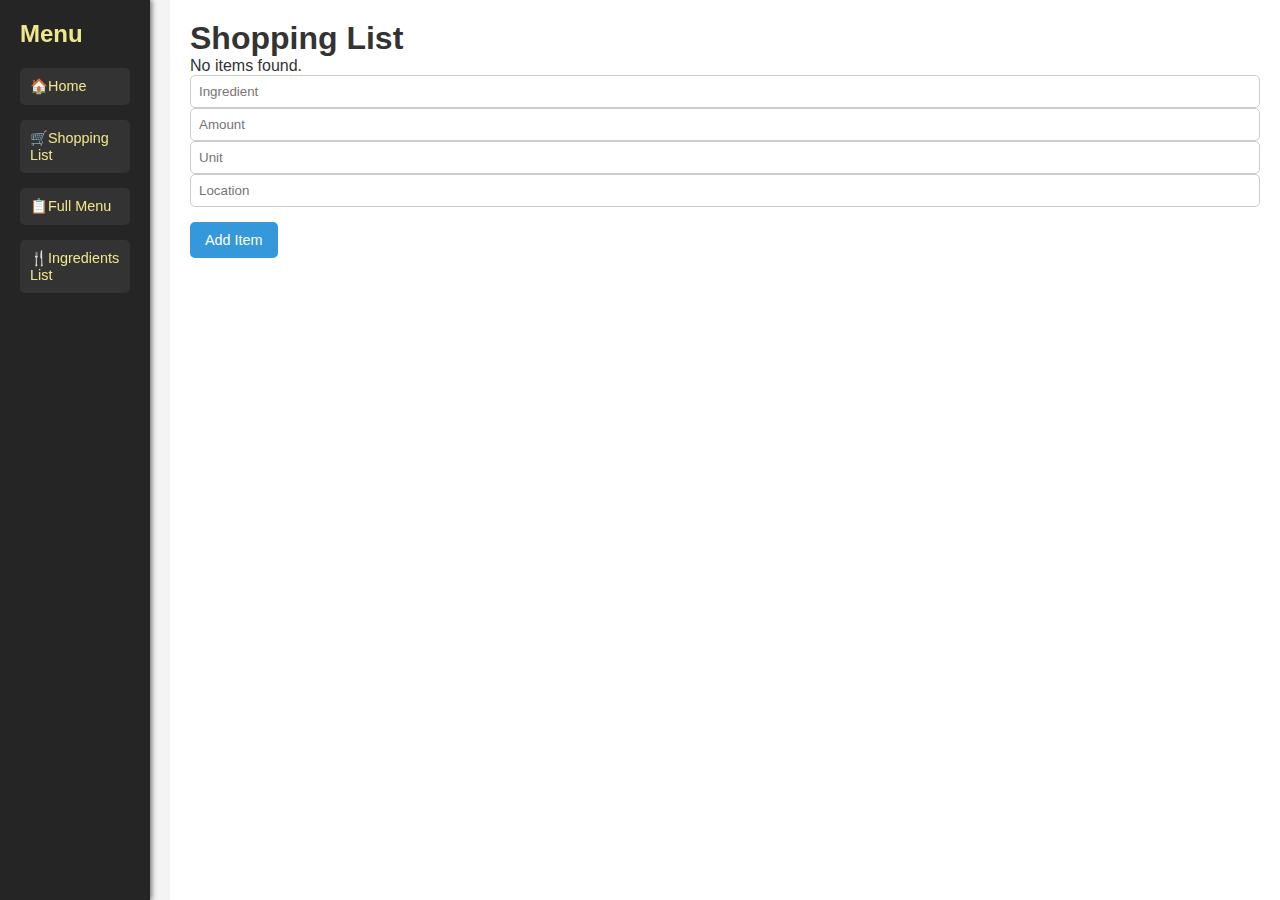
<file: shoppingList.html>
<!DOCTYPE html>
<html lang="en">
<head>
    <meta charset="UTF-8">
    <meta name="viewport" content="width=device-width, initial-scale=1.0">
    <title>Meal Planner - Shopping List</title>
    <link rel="stylesheet" href="TESTstyles.css">
    <!-- Add Google Fonts -->
    <link href="https://fonts.googleapis.com/css2?family=Open+Sans:wght@700&display=swap" rel="stylesheet">
</head>
<body>
    <div class="sidebar">
        <h2>Menu</h2>
        <button class="submenu-button" onclick="location.href='index.html'" aria-label="Home">
            <span class="icon">🏠</span>Home
        </button>
        <button class="submenu-button" onclick="location.href='ShoppingList.html'" aria-label="Shopping List">
            <span class="icon">🛒</span>Shopping List
        </button>
        <button class="submenu-button" onclick="location.href='TESTmenulist.html'" aria-label="Full Menu">
            <span class="icon">📋</span>Full Menu
        </button>
        <button class="submenu-button" onclick="location.href='ingredientsList.html'" aria-label="Ingredients List">
            <span class="icon">🍴</span>Ingredients List
        </button>
    </div>

    <div class="content">
        <h1>Shopping List</h1>
        <div id="shopping-list-container"></div> <!-- Ensure this element exists -->
        <form id="new-item-form">
            <input type="text" id="ingredient" placeholder="Ingredient" required>
            <input type="number" id="amount" placeholder="Amount" step="any" min="0" required>
            <input type="text" id="unit" placeholder="Unit" required>
            <input type="text" id="location" placeholder="Location">
            <button type="submit">Add Item</button>
        </form>
    </div>

    <script type="module" src="TESTshoppingList.js"></script>
</body>
</html>
</file>
<file: TESTstyles.css>
body {
    font-family: Arial, sans-serif;
    margin: 0;
    padding: 0;
    background-color: #f4f4f4; /* Light background for the main content */
    color: #333; /* Dark text color for contrast */
    display: flex;
}

.sidebar {
    width: 150px;
    background-color: #252525; /* Darker sidebar */
    padding: 20px;
    height: 100vh; /* Full viewport height */
    box-shadow: 2px 0 5px rgba(0, 0, 0, 0.5);
    position: fixed; /* Fix the sidebar in place */
    top: 0; /* Align to the top of the viewport */
    left: 0; /* Align to the left of the viewport */
    overflow-y: auto; /* Add vertical scroll if content overflows */
}


    .sidebar h2 {
        color: #f0e68c; /* Gold color for sidebar heading */
        margin: 0 0 20px 0;
    }
.submenu-button {
    display: block;
    width: 100%;
    padding: 10px;
    margin-bottom: 10px;
    background-color: #34495e;
    color: #f0e68c;
    border: none;
    border-radius: 5px;
    text-align: left;
    cursor: pointer;
    transition: background 0.3s;
}

    .submenu-button:hover {
        background-color: #3b5998;
    }

.content {
    margin-left: 220px;
    padding: 20px;
    flex-grow: 1;
    background-color: #ecf0f1;
    min-height: 100vh;
}


.week-container {
    margin-top: 20px;
}

.submenu-button {
    width: 100%; /* Full width of the container */
    margin-bottom: 15px; /* Increased space between buttons */
    padding: 10px; /* Inner spacing for the buttons */
    background-color: #333; /* Dark background color for submenu */
    color: #f0e68c; /* Gold text color */
    border: none; /* No border */
    border-radius: 5px; /* Rounded corners */
    cursor: pointer; /* Pointer on hover */
    transition: background 0.3s; /* Smooth background transition */
}

    .submenu-button:hover {
        background-color: #444; /* Darker on hover */
    }

.content {
    flex-grow: 1;
    padding: 20px;
    display: flex;
    flex-direction: column; /* Stack content vertically */
    background-color: #ffffff; /* Light background for content area */
    margin-left: 170px; /* Add left margin to account for the sidebar width and padding */
}

.modal {
    display: none;
    position: fixed;
    z-index: 1000;
    left: 0;
    top: 0;
    width: 100%;
    height: 100%;
    overflow: auto;
    background-color: rgba(0, 0, 0, 0.4);
}

.modal-content {
    background-color: #ffffff; /* Light background for modal */
    margin: 15% auto;
    padding: 20px;
    border: 1px solid #3498db; /* Border color */
    border-radius: 8px;
    width: 80%;
    max-width: 500px;
}

button {
    background-color: #3498db; /* Button color */
    color: white; /* Text color */
    border: none; /* No border */
    padding: 10px 15px;
    border-radius: 5px; /* Rounded corners */
    cursor: pointer; /* Pointer on hover */
    transition: background 0.3s;
}

    button:hover {
        background-color: #2980b9; /* Darker on hover */
    }

#successMessage {
    color: #f0e68c; /* Gold color for success messages */
    margin-top: 10px; /* Space above */
    display: none; /* Hidden by default */
}

/* New classes for specific text colors */

#mealDropdown, #editIngredientInput, #editAisleInput {
    padding: 10px; /* Padding for input fields */
    margin-bottom: 10px; /* Space below input fields */
    font-size: 16px; /* Font size for inputs */
    width: calc(100% - 20px); /* Full width minus padding */
}

/* Add styling for a new header */


#customMenuList {
    width: 98%; /* Adjust width to your preference */
    max-width: 1000px;
    height: auto;
    max-height: 800px;
    overflow-y: auto;
    padding: 4px;
    margin: 0 auto;
    margin-top: 10px; /* Adjust this to set space above the entire custom menu */
    background-color: #f1f1f1;
    border: 1px solid #ccc;
    border-radius: 8px;
}

.day-container {
    display: flex;
    flex-direction: column;
    gap: 20px;
    padding: 25px;
}

    .day-container h3 {
        margin-top: 0; /* Reset margin to avoid conflicting with #customMenuList */
        margin-bottom: 10px; /* Adjust spacing below if needed */
        text-align: left;
    }

.day {
    border: 1px solid #ccc;
    padding: 20px;
    margin-bottom: 10px;
    background-color: #f7f7f7;
    border-radius: 8px;
    height: 100px;
}

    .day h4 {
        margin-top: 5px;
        margin-bottom: 15px;
        font-size: 1.0em;
    }

.meal-type {
    flex: 1; /* Ensures all meal-type boxes have the same width */
    text-align: center;
    padding: 10px;
    border: 1px solid #ccc;
    border-radius: 5px;
    transition: background-color 0.3s ease;
}


    .meal-type i {
        font-size: 1.5em;
        color: #333;
        transition: color 0.3s ease;
    }


.day:hover, .meal-type:hover {
    background-color: #e0e0e0;
    cursor: pointer;
}

/* General Reset */
* {
    margin: 0;
    padding: 0;
    box-sizing: border-box;
}

/* Main Container Styles */
.menu-grid {
    padding: 10px;
}


/* Weekly Container Styles */
.week-container {
    position: relative; /* Ensure positioned elements work */
    width: 100%;
    padding: 10px;
    background: #eaeaea;
    margin-bottom: 20px; /* Space between weeks */
    border: 2px solid #ccc;
    border-radius: 6px;
    text-align: center; /* Center the content inside the week container */
    display: flex;
    flex-direction: column;
    align-items: center;
}

.button-container {
    margin-top: 0; /* Remove the gap between day containers and button */
    display: flex;
    justify-content: center;
    width: 100%; /* Ensure it spans the full width */
}

/* Specific styles for the shopping list button */
.shopping-list-btn {
    background-color: #252525; /* Match sidebar button background color */
    color: #f0e68c; /* Match sidebar button text color */
    border: none; /* No border */
    padding: 10px 20px; /* Adjust padding as needed */
    border-radius: 5px; /* Rounded corners */
    cursor: pointer; /* Pointer on hover */
    transition: background 0.3s;
}

    .shopping-list-btn:hover {
        background-color: #3b5998; /* Match sidebar button hover color */
    }



/* Days Row */
.days-row {
    display: flex;
    flex-wrap: nowrap;
    gap: 10px;
    margin-bottom: 20px; /* Space below days row for the button */
}


/* Day Container (Remove margin-right) */
.day-container {
    width: calc((100% - 60px) / 7); /* 60px accounts for 6 gaps of 10px */
    min-width: 90px; /* Keep minimum width for responsiveness */
    background: #f9f9f9;
    padding: 8px;
    border: 1px solid #ccc;
    border-radius: 4px;
    text-align: center;
    margin-right: 0; /* Ensure no extra margin */
    margin-bottom: -30px;
    height: auto; /* Allow height to adjust based on content */
}

/* Meal Container (Keep Internal Alignment) */
.meal-container {
    background: #fff;
    padding: 5px; /* Inner padding */
    border: 1px solid #ddd;
    border-radius: 4px;
    text-align: left;
    display: flex;
    flex-direction: column; /* Align items vertically */
    justify-content: space-between; /* Space between items */
    margin-bottom: 0px; /* Vertical space between meal containers */
    flex-grow: 1; /* Allow items to grow and fill the container */
}


/* Meal Type Header */
.meal-type-header {
    font-size: 0.75em;
    font-weight: bold;
    color: #555;
    margin-bottom: 2px;
    text-align: left;
}

/* Meal Item List */
.meal-list {
    list-style: none;
    padding: 0;
    margin: 0;
    flex-grow: 1; /* Fill available space */
}

.meal-item {
    font-size: 0.7em;
    color: #666;
    margin: 1px 0;
}

    .meal-item:hover {
        color: #333;
        font-weight: bold;
    }

    .meal-item span {
        color: #333;
        font-weight: bold;
    }

/* No Meals Planned Text */
.no-meals-text {
    font-size: 0.7em;
    color: #999;
    margin: 2px 0;
    text-align: left;
    font-family: Arial, sans-serif;
}

/* Consistency Fixes */
.day-container,
.meal-container,
.meal-type-header,
.meal-item {
    font-family: Arial, sans-serif;
}

/* Further Spacing Fixes */
.meal-type-header, .meal-item {
    line-height: 1.2em; /* Consistent line spacing */
}

.meal-item {
    padding-left: 2px; /* Even text alignment */
}

/* Shopping List Styles */
/* Shopping List Styles */
/* Shopping List Item - Vertical Alignment with Adjustable Widths */
.shopping-list-item {
    display: grid;
    grid-template-columns: repeat(3, 1fr) 1fr; /* 3 content columns + 1 column for buttons */
    grid-template-rows: auto auto; /* First row for headers, second row for values */
    gap: 10px; /* Space between rows and columns */
    padding: 8px;
    margin-bottom: 8px;
    background: #f4f4f4;
    border: 1px solid #ccc;
    border-radius: 4px;
    align-items: start; /* Align items to the top */
    justify-items: center; /* Center items horizontally */
    position: relative; /* Enable positioning for the edit form */
}

/* Location Header */
.location-header {
    text-align: center; /* Ensures text is centered */
    font-size: 1.5em;
    font-weight: bold;
    margin: 10px 0; /* Adjusts spacing */
    color: #333;
    width: 100%; /* Ensures it spans the full container */
    display: block; /* Prevents layout issues */
}

/* Header Labels */
.value-header {
    font-size: 0.9em;
    font-weight: bold;
    color: #555;
    text-align: center;
    grid-row: 1; /* Place in the first row */
    margin-bottom: 30px; /* Adjust space below the header */
}

/* Adjust the margin-top of the value-box */
.value-box {
    padding: 8px 12px;
    margin-top: -35px; /* Adjust space above the box */
    background: #fff;
    border: 1px solid #ccc;
    border-radius: 4px;
    font-size: 0.9em;
    text-align: center;
    grid-row: 2; /* Place in the second row */
    white-space: nowrap; /* Prevent wrapping */
    width: 100%; /* Allow dynamic adjustment */
}

/* Buttons Section - Center Edit and Delete buttons */
.button-container {
    display: flex; /* Use flexbox for alignment */
    flex-direction: row; /* Align buttons horizontally */
    justify-content: center; /* Center the buttons within the container */
    align-items: center; /* Center the buttons vertically */
    gap: 10px; /* Adjust the gap between buttons */
    width: 70%; /* Adjust the width as needed */
    margin-top: -20px; /* Add space above the button container */
}

/* Edit Button Styling */
.edit-btn {
    background: #333; /* New blue background */
    color: white;
    border: none;
    padding: 10px 20px;
    border-radius: 4px;
    font-size: 1em;
    cursor: pointer;
    transition: background 0.3s ease;
    flex: 1;
    max-width: 80px;
    text-align: center;
    margin-top:30px;
}

/* Delete Button Styling */
.delete-btn {
    background: #333; /* Red background */
    color: white;
    border: none;
    padding: 10px 20px;
    border-radius: 4px;
    font-size: 1em;
    cursor: pointer;
    transition: background 0.3s ease;
    flex: 1;
    max-width: 80px;
    text-align: center;
    margin-top: 30px;
}

    .delete-btn:hover {
        background: #c0392b; /* Darker red on hover */
    }

    


/* Edit Form Wrapper - Center Alignment */
/* Center the Edit Form Wrapper in the Parent */
/* Center the Edit Form Wrapper Within the Grid */
.edit-form-wrapper {
    position: fixed; /* Overlay the edit form */
    top: 50%;
    left: 50%;
    transform: translate(-50%, -50%); /* Center the form */
    display: flex;
    flex-direction: column; /* Stack form elements */
    justify-content: center; /* Center vertically */
    align-items: center; /* Center horizontally */
    width: 100%; /* Full width */
    max-width: 500px; /* Set a maximum width */
    background: #f9f9f9; /* Form background */
    padding: 10px; /* Match the detail box padding */
    box-sizing: border-box;
    border: 1.5px solid rgba(0, 0, 0, 0.5); /* Match the detail box border color */
    border-radius: 8px; /* Match the detail box border radius */
    box-shadow: 0 4px 8px rgba(0, 0, 0, 0.1); /* Subtle shadow */
    z-index: 10; /* Ensure it appears above other content */
    line-height: 1.5; /* Adjust line height for better readability */
    font-family: Arial, sans-serif; /* Ensure consistent font */
}

/* Edit Form */
.edit-form {
    display: flex;
    flex-direction: column;
    gap: 10px; /* Space between form fields */
    width: 100%; /* Use full width of the wrapper */
    max-width: 500px; /* Set a maximum width */
    text-align: left; /* Align text in inputs and labels to the left */
}

    /* Form Labels */
    .edit-form label {
        font-size: 0.9em;
        font-weight: bold;
        color: #333; /* Dark text color */
        margin-bottom: -5px;
        font-family: Arial, sans-serif; /* Ensure consistent font */
    }

.edit-form-header {
    font-size: 0.9em; /* Adjust the font size as needed */
    font-weight: bold;
    color: #333; /* Adjust the color as needed */
    text-align: left; /* Center the text */
    margin-bottom: 5px; /* Adjust the space below the header */
    font-family: Arial, sans-serif; /* Ensure consistent font */
}


    /* Input Fields */
    .edit-form input[type="number"],
    .edit-form input[type="text"],
    .edit-form .value-box {
        width: 100%;
        padding: 8px;
        border: 1px solid #ccc;
        border-radius: 5px;
        font-size: 0.9em;
        background: #fff;
        text-align: left; /* Align text in inputs to the left */
        font-family: Arial, sans-serif; /* Ensure consistent font */
    }

/* Buttons */
/* Form Buttons Section */
.form-buttons {
    display: flex;
    justify-content: center; /* Center the buttons horizontally */
    gap: 10px; /* Adjust the space between Save and Cancel buttons */
    margin-top: -10px; /* Space above the buttons */
}

.save-btn, .cancel-btn {
    background: #3498db; /* Button color */
    color: white;
    border: none;
    padding: 10px 15px;
    border-radius: 5px; /* Rounded corners */
    font-size: 1em;
    cursor: pointer;
    transition: background 0.3s ease;
    width: auto; /* Ensure the buttons have natural width */
    font-family: Arial, sans-serif; /* Ensure consistent font */
}

.cancel-btn {
    background: #dc3545;
}

.save-btn:hover {
    background: #2980b9; /* Darker on hover */
}

.cancel-btn:hover {
    background: #c82333;
}

/* Remove spinner in number inputs */
input[type="number"]::-webkit-inner-spin-button,
input[type="number"]::-webkit-outer-spin-button {
    -webkit-appearance: none;
    margin: 0;
}

input[type="number"] {
    -moz-appearance: textfield; /* For Firefox */
}

/* Add styles for the new item form container */

#add-item-container {
    border: 1px solid #ccc; /* Match the detail box border color */
    padding: 10px; /* Match the detail box padding */
    border-radius: 8px; /* Match the detail box border radius */
    background-color: #f9f9f9; /* Match the detail box background color */
    margin-top: 5px; /* Space above the container */
    margin-bottom: 10px; /* Space below the container */
    width: 100%; /* Full width */
    max-width: 500px; /* Set a maximum width */
    line-height: 1.5; /* Adjust line height for better readability */
    font-family: Arial, sans-serif; /* Ensure consistent font */
}

#add-item-container h2 {
    color: #333; /* Dark text color */
    font-size: 1.2em; /* Adjust font size as needed */
    margin-bottom: 10px; /* Space below the header */
    font-family: "Philosopher", sans-serif; /* Apply Google Font */
}

#new-item-form .form-group {
    margin-bottom: 10px; /* Space between form groups */
}

#new-item-form label {
    display: block;
    margin-bottom: 0px; /* Space below the label */
    color: #333; /* Dark text color */
    font-family: Arial, sans-serif; /* Ensure consistent font */
}

#new-item-form input {
    width: 100%;
    padding: 8px;
    box-sizing: border-box;
    margin-bottom: 0px; /* Space below the input */
    border: 1px solid #ccc; /* Light border for input fields */
    border-radius: 5px; /* Rounded corners */
    font-family: Arial, sans-serif; /* Ensure consistent font */
}

#new-item-form button {
    padding: 10px 15px;
    background-color: #3498db; /* Button color */
    color: white; /* Text color */
    border: none; /* No border */
    border-radius: 5px; /* Rounded corners */
    cursor: pointer; /* Pointer on hover */
    transition: background 0.3s;
    font-family: Arial, sans-serif; /* Ensure consistent font */
}

#new-item-form button:hover {
    background-color: #2980b9; /* Darker on hover */
}
    
/* Buttons Section - Center Edit and Delete buttons */
.button-container {
    display: flex; /* Use flexbox for alignment */
    flex-direction: row; /* Align buttons horizontally */
    justify-content: space-between; /* Space between buttons */
    align-items: center; /* Center the buttons vertically */
    gap: 10px; /* Adjust the gap between buttons */
    width: 100%; /* Full width of the container */
    margin-top: 10px; /* Add space above the button container */
}

/* Edit Button Styling */
.edit-btn {
    background: #333; /* New blue background */
    color: white;
    border: none;
    padding: 10px 20px;
    border-radius: 4px;
    font-size: 1em;
    cursor: pointer;
    transition: background 0.3s ease;
    flex: 1;
    max-width: 80px;
    text-align: center;
}

/* Delete Button Styling */
.delete-btn {
    background: #333; /* Red background */
    color: white;
    border: none;
    padding: 10px 20px;
    border-radius: 4px;
    font-size: 1em;
    cursor: pointer;
    transition: background 0.3s ease;
    flex: 1;
    max-width: 80px;
    text-align: center;
}

    .delete-btn:hover {
        background: #c0392b; /* Darker red on hover */
    }


.ingredients-popup {
    position: fixed;
    top: 50%;
    left: 50%;
    transform: translate(-50%, -50%);
    z-index: 1000;
    background-color: white;
    padding: 20px;
    box-shadow: 0 4px 15px rgba(0, 0, 0, 0.3);
    border-radius: 8px;
    width: 80%; /* Dynamic width */
    max-width: 600px; /* Maximum width */
    max-height: 80vh; /* Prevent overflow */
    overflow-y: auto; /* Add scroll for long content */
    box-sizing: border-box; /* Include padding in width */
    font-size: 14px; /* Slightly smaller font size for compactness */
}

    .ingredients-popup h3 {
        margin-bottom: 15px;
        text-align: center;
        font-size: 1.2em;
    }

.ingredients-table {
    width: 100%;
    border-collapse: collapse;
    margin-top: 10px;
}

    .ingredients-table th,
    .ingredients-table td {
        padding: 8px 10px;
        text-align: center;
        border: 1px solid #ddd;
    }

    .ingredients-table th {
        background-color: #f4f4f4;
        font-weight: bold;
        font-size: 0.9em; /* Smaller font size */
    }

    .ingredients-table td input[type="text"],
    .ingredients-table td input[type="number"] {
        width: 90%; /* Adjust to fit within the cell */
        padding: 5px;
        font-size: 0.9em;
        border: 1px solid #ccc;
        border-radius: 3px;
    }

    .ingredients-table td button {
        padding: 5px 10px;
        font-size: 0.9em;
        border: none;
        border-radius: 3px;
        background-color: #3498db;
        color: white;
        cursor: pointer;
        transition: background-color 0.3s;
    }

        .ingredients-table td button:hover {
            background-color: #2980b9;
        }

    .ingredients-table td .edit-row-btn {
        background-color: #f39c12;
    }

        .ingredients-table td .edit-row-btn:hover {
            background-color: #e67e22;
        }

    .ingredients-table td .save-row-btn {
        background-color: #27ae60;
    }

        .ingredients-table td .save-row-btn:hover {
            background-color: #229954;
        }

    .ingredients-table td .delete-row-btn {
        background-color: #e74c3c; /* Red background */
        color: white;
        border: none;
        padding: 5px 10px;
        font-size: 0.9em;
        border-radius: 3px;
        cursor: pointer;
        transition: background-color 0.3s;
    }

        .ingredients-table td .delete-row-btn:hover {
            background-color: #c0392b; /* Darker red on hover */
        }


button {
    margin-top: 15px;
    padding: 5px 15px;
    font-size: 0.9em;
    border-radius: 3px;
}



.modal {
    display: none;
    position: fixed;
    z-index: 1000;
    left: 0;
    top: 0;
    width: 100%;
    height: 100%;
    overflow: auto;
    background-color: rgba(0, 0, 0, 0.4);
}

.modal-content {
    background-color: #ffffff;
    margin: 15% auto;
    padding: 20px;
    border: 1px solid #3498db;
    border-radius: 8px;
    width: 80%;
    max-width: 500px;
}

.input-box {
    width: 100%; /* Ensure the input boxes take the full width of their container */
    padding: 10px; /* Add padding for better appearance */
    box-sizing: border-box; /* Include padding and border in the element's total width and height */
    margin-bottom: 10px; /* Add some space between input boxes */
}
/* Ingredient Box Styles */
.ingredient-box {
    display: flex;
    flex-direction: column;
    gap: 10px; /* Space between fields */
    padding: 20px;
    background-color: #f9f9f9; /* Light background for ingredient box */
    border: 1px solid #ccc; /* Border color */
    border-radius: 8px; /* Rounded corners */
    width: 100%;
    max-width: 500px; /* Set a maximum width */
    margin: 20px auto; /* Center the box horizontally */
}

    /* Ingredient Box Header */
    .ingredient-box h2 {
        color: #333; /* Dark text color */
        font-size: 1.5em; /* Adjust font size */
        margin-bottom: 10px; /* Space below the header */
        text-align: center; /* Center the header text */
    }

    /* Input Fields */
    .ingredient-box input[type="text"],
    .ingredient-box input[type="number"],
    .ingredient-box select,
    .ingredient-box textarea {
        width: calc(100% - 20px); /* Full width with padding */
        padding: 10px;
        border: 1px solid #ccc; /* Lighter border for input fields */
        border-radius: 5px;
        margin-bottom: 10px; /* Space between fields */
        font-size: 16px; /* Font size for inputs */
    }

    /* Submit Button */
    .ingredient-box button {
        background-color: #3498db; /* Button color */
        color: white; /* Text color */
        border: none; /* No border */
        padding: 10px 15px;
        border-radius: 5px; /* Rounded corners */
        cursor: pointer; /* Pointer on hover */
        transition: background 0.3s;
    }

        .ingredient-box button:hover {
            background-color: #2980b9; /* Darker on hover */
        }
.button-container {
    display: flex;
    justify-content: center; /* Center horizontally */
    align-items: center; /* Center vertically */
    width: 100%; /* Full width of the container */
    margin-top: 20px; /* Space above the button container */
}

.shopping-list-btn {
    background-color: #252525; /* Match sidebar button background color */
    color: #f0e68c; /* Match sidebar button text color */
    border: none; /* No border */
    padding: 10px 20px; /* Adjust padding for visual balance */
    border-radius: 5px; /* Rounded corners */
    cursor: pointer; /* Pointer on hover */
    transition: background 0.3s;
    font-size: 1em; /* Consistent font size */
    text-align: center;
}

    .shopping-list-btn:hover {
        background-color: #3b5998; /* Hover effect */
    }


.ingredients-table {
    width: 100%;
    border-collapse: collapse;
    margin-top: 10px;
    table-layout: auto; /* Allow dynamic column widths */
}

    .ingredients-table th,
    .ingredients-table td {
        padding: 8px 10px;
        text-align: center;
        border: 1px solid #ddd;
    }

    .ingredients-table th {
        background-color: #f4f4f4;
        font-weight: bold;
        font-size: 0.9em; /* Smaller font size */
    }

    .ingredients-table td input[type="text"],
    .ingredients-table td input[type="number"] {
        width: 90%; /* Adjust to fit within the cell */
    }

.options-popup {
    position: fixed;
    top: 50%;
    left: 50%;
    transform: translate(-50%, -50%);
    background-color: white;
    border: 1px solid #ccc;
    box-shadow: 0 2px 10px rgba(0, 0, 0, 0.1);
    z-index: 1000;
    width: 300px;
    padding: 20px;
    border-radius: 8px;
}

.options-popup-content {
    display: flex;
    flex-direction: column;
    align-items: center;
}

.options-popup h3 {
    margin-top: 0;
}

.options-popup button {
    margin: 10px 0;
    padding: 10px 20px;
    border: none;
    background-color: #007bff;
    color: white;
    border-radius: 4px;
    cursor: pointer;
}

    .options-popup button:hover {
        background-color: #0056b3;
    }




/* Row for the days */
.days-row {
    display: flex;
    flex-wrap: wrap;
    gap: 10px;
}

/* Container for each day */
.day-container {
    flex: 1;
    min-width: 150px;
    padding: 10px;
    background-color: #f1f1f1;
    border: 1px solid #ddd;
    border-radius: 5px;
}

/* Header for each day */
.day-container h3 {
    margin-top: 0;
}

/* Container for each meal type */
.meal-container {
    margin-top: 10px;
}

/* Header for each meal type */
.meal-type-header {
    margin-bottom: 5px;
    font-size: 1.1em;
    font-weight: bold;
}

/* List of meals */
.meal-list {
    list-style-type: none;
    padding-left: 0;
}

/* Individual meal item */
.meal-item {
    padding: 5px;
    background-color: #fff;
    border: 1px solid #ddd;
    border-radius: 3px;
    margin-bottom: 5px;
    cursor: pointer;
}

/* No meals text */
.no-meals-text {
    color: #888;
    font-style: italic;
}



/* Button container */
.button-container {
    display: flex;
    justify-content: center;
    width: 100%;
    margin-top: -20px;
}

/* Shopping list button */
.shopping-list-btn {
    background-color: #252525;
    color: #f0e68c;
    border: none;
    padding: 10px 20px;
    border-radius: 5px;
    cursor: pointer;
    transition: background 0.3s;
}

.shopping-list-btn:hover {
    background-color: #3b5998;
}

}
/* People Container Styles */
/* Parent Container Styles */
.content {
    display: flex;
    flex-direction: column;
    align-items: center;
    justify-content: center;
    width: 100%;
    padding: 20px;
}

/* Top Bar Container Styles */
.top-bar-container {
    display: flex;
    justify-content: center;
    align-items: center;
    margin-bottom: -10px;
}

.week-slider-container {
    display: flex;
    justify-content: center;
    align-items: center;
}

/* Week Slider Container Styles */
.week-slider-container {
    display: flex;
    justify-content: center;
    align-items: center;
    width: 45%; /* Adjust width as needed */
    padding: 5px; /* Reduced padding */
    background: #f9f9f9;
    border: 1px solid #ccc;
    border-radius: 6px;
    margin-right: 10px; /* Reduced margin */
}

/* Week Navigation Button Styles */
.week-nav-button {
    background-color: #252525;
    color: #f0e68c;
    border: none;
    padding: 5px 10px; /* Reduced padding */
    border-radius: 5px;
    cursor: pointer;
    transition: background 0.3s;
    margin: 0 5px; /* Reduced margin */
}

    .week-nav-button:hover {
        background-color: #3b5998;
    }

/* Week Display Styles */
.week-display {
    font-size: 1.2em; /* Reduced font size */
    color: #333;
    font-weight: bold;
}
.recipe-popup {
    position: fixed;
    top: 50%;
    left: 50%;
    transform: translate(-50%, -50%);
    width: 80%;
    max-width: 800px;
    background-color: white;
    border: 2px solid #ccc;
    border-radius: 10px;
    box-shadow: 0 0 10px rgba(0, 0, 0, 0.1);
    z-index: 1000;
    padding: 20px;
    box-sizing: border-box;
}

.recipe-popup-content {
    display: flex;
    flex-direction: column;
    gap: 20px;
}

.recipe-popup h3 {
    margin-top: 0;
}

.recipe-popup .servings-section {
    display: flex;
    align-items: center;
    gap: 10px;
}

.recipe-popup table {
    width: 100%;
    border-collapse: collapse;
}

.recipe-popup th, .recipe-popup td {
    border: 1px solid #ccc;
    padding: 8px;
    text-align: left;
}

.recipe-popup .recipe-input-row {
    display: flex;
    flex-direction: column;
}

.recipe-popup textarea {
    width: 100%;
    height: 150px;
    resize: none;
}

.recipe-popup .recipe-steps {
    display: flex;
    flex-direction: column;
}

    .recipe-popup .recipe-steps ol {
        padding-left: 20px;
        margin-bottom: 20px;
        list-style-type: decimal;
    }

        .recipe-popup .recipe-steps ol li {
            margin-bottom: 10px;
            font-size: 1em;
            color: #333;
        }

.recipe-popup button {
    padding: 10px 20px;
    margin-top: 10px;
    cursor: pointer;
}

.recipe-popup .close-button {
    align-self: flex-end;
}



.ingredients-popup input[type="number"] {
    width: 90%; /* Adjust to fit within the cell */
    padding: 5px;
    font-size: 0.9em;
    border: 1px solid #ccc;
    border-radius: 3px;
}
/* Add this CSS to your stylesheet or within a <style> tag in your HTML file */

.recipe-popup {
    position: fixed;
    top: 50%;
    left: 50%;
    transform: translate(-50%, -50%);
    background-color: white;
    border: 1px solid #ccc;
    padding: 20px;
    box-shadow: 0 0 10px rgba(0, 0, 0, 0.1);
    z-index: 1000;
}

.recipe-popup-content {
    display: flex;
    flex-direction: column;
    gap: 10px; /* Add some space between elements */
}

.servings-section {
    display: flex;
    align-items: center;
    gap: 10px; /* Add space between the label and input */
}

    .servings-section label {
        margin-right: 10px;
    }

    .servings-section input {
        width: 50px;
    }

.recipe-input-row {
    display: flex;
    flex-direction: column;
    gap: 10px; /* Add space between the textarea and the save button */
}

    .recipe-input-row textarea {
        width: 100%;
        height: 100px;
    }

.recipe-popup button {
    align-self: flex-start;
    padding: 5px 10px;
    cursor: pointer;
}

/* Add styles for the enable/disable buttons */
.toggle-enabled-button {
    padding: 5px 10px;
    border: none;
    cursor: pointer;
    color: white;
    border-radius: 4px;
}

    .toggle-enabled-button.enable {
        background-color: green;
    }

    .toggle-enabled-button.disable {
        background-color: red;
    }
</file>
